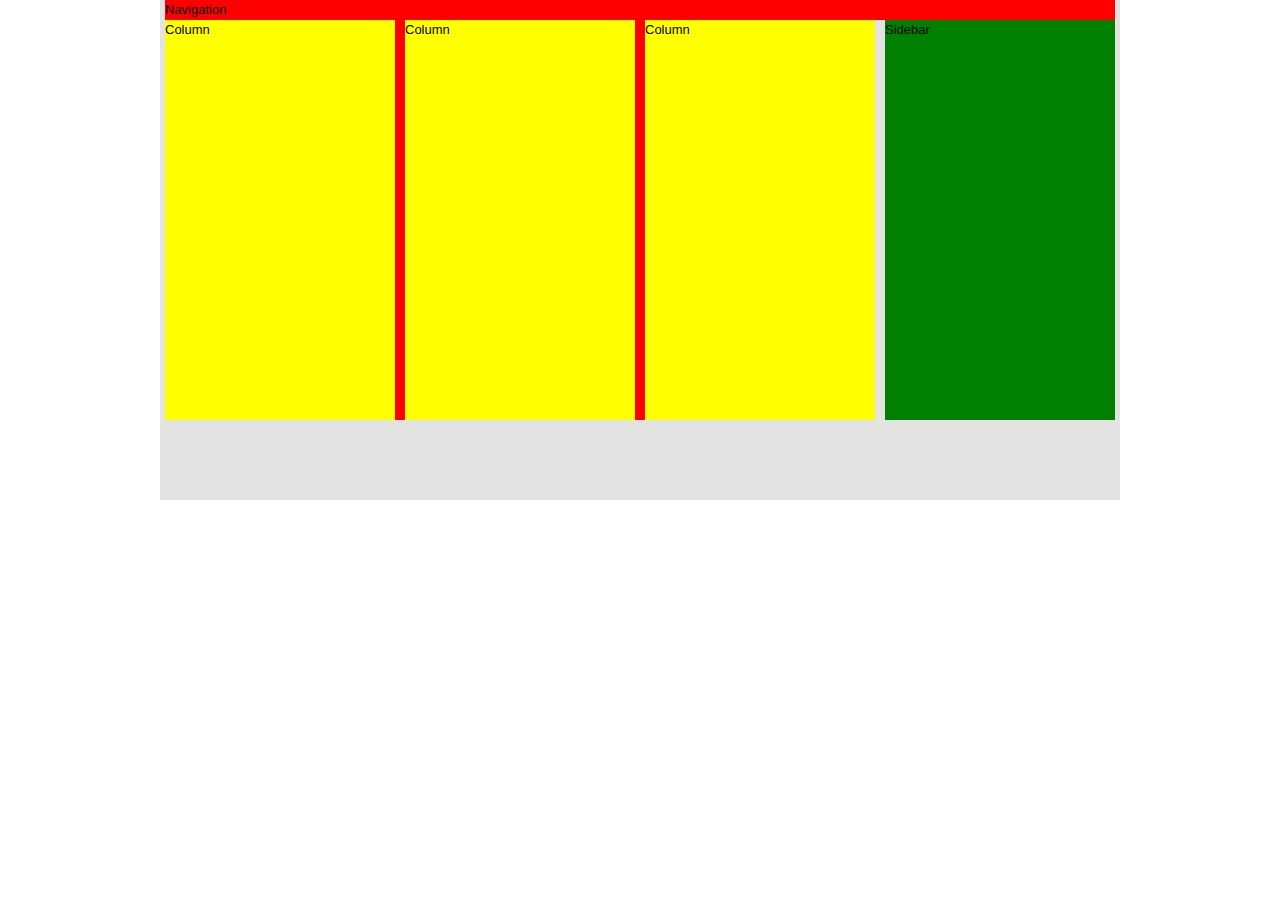
<file: WebDesignToHTMLCSS/960.html>
﻿<!DOCTYPE html>
<html xmlns="http://www.w3.org/1999/xhtml">
<head>
    <title></title>

    <style>
        .container_24 {
            background: #e3e3e3;
            overflow: hidden;
        }        
        #nav {
            background: red;
        }
        #main {
            height: 500px;
        }   
        #sidebar {
            background: green;
        }
        #primary {
            background: red;
        }
        .grid_6 { background: yellow;height: 400px;}
    </style>

    <link rel="stylesheet" type="text/css" href="css/reset.css">
    <link rel="stylesheet" type="text/css" href="css/960_24_col.css">
    <link rel="stylesheet" type="text/css" href="css/text.css">
</head>
<body>
<div class="container_24">
    <div id="nav" class="grid_24">Navigation</div>
    <div id="main">
        <div id="primary" class="grid_18">
            <div class="grid_6 alpha">Column</div>
            <div class="grid_6">Column</div>
            <div class="grid_6 omega">Column</div>
        </div>
        <div id="sidebar" class="grid_6">Sidebar</div>
    </div>
</div>
</body>
</html>
</file>
<file: WebDesignToHTMLCSS/css/960_24_col.css>
/*
  960 Grid System ~ Core CSS.
  Learn more ~ http://960.gs/

  Licensed under GPL and MIT.
*/

/*
  Forces backgrounds to span full width,
  even if there is horizontal scrolling.
  Increase this if your layout is wider.

  Note: IE6 works fine without this fix.
*/

body {
  min-width: 960px;
}

/* `Container
----------------------------------------------------------------------------------------------------*/

.container_24 {
  margin-left: auto;
  margin-right: auto;
  width: 960px;
}

/* `Grid >> Global
----------------------------------------------------------------------------------------------------*/

.grid_1,
.grid_2,
.grid_3,
.grid_4,
.grid_5,
.grid_6,
.grid_7,
.grid_8,
.grid_9,
.grid_10,
.grid_11,
.grid_12,
.grid_13,
.grid_14,
.grid_15,
.grid_16,
.grid_17,
.grid_18,
.grid_19,
.grid_20,
.grid_21,
.grid_22,
.grid_23,
.grid_24 {
  display: inline;
  float: left;
  margin-left: 5px;
  margin-right: 5px;
}

.push_1, .pull_1,
.push_2, .pull_2,
.push_3, .pull_3,
.push_4, .pull_4,
.push_5, .pull_5,
.push_6, .pull_6,
.push_7, .pull_7,
.push_8, .pull_8,
.push_9, .pull_9,
.push_10, .pull_10,
.push_11, .pull_11,
.push_12, .pull_12,
.push_13, .pull_13,
.push_14, .pull_14,
.push_15, .pull_15,
.push_16, .pull_16,
.push_17, .pull_17,
.push_18, .pull_18,
.push_19, .pull_19,
.push_20, .pull_20,
.push_21, .pull_21,
.push_22, .pull_22,
.push_23, .pull_23 {
  position: relative;
}

/* `Grid >> Children (Alpha ~ First, Omega ~ Last)
----------------------------------------------------------------------------------------------------*/

.alpha {
  margin-left: 0;
}

.omega {
  margin-right: 0;
}

/* `Grid >> 24 Columns
----------------------------------------------------------------------------------------------------*/

.container_24 .grid_1 {
  width: 30px;
}

.container_24 .grid_2 {
  width: 70px;
}

.container_24 .grid_3 {
  width: 110px;
}

.container_24 .grid_4 {
  width: 150px;
}

.container_24 .grid_5 {
  width: 190px;
}

.container_24 .grid_6 {
  width: 230px;
}

.container_24 .grid_7 {
  width: 270px;
}

.container_24 .grid_8 {
  width: 310px;
}

.container_24 .grid_9 {
  width: 350px;
}

.container_24 .grid_10 {
  width: 390px;
}

.container_24 .grid_11 {
  width: 430px;
}

.container_24 .grid_12 {
  width: 470px;
}

.container_24 .grid_13 {
  width: 510px;
}

.container_24 .grid_14 {
  width: 550px;
}

.container_24 .grid_15 {
  width: 590px;
}

.container_24 .grid_16 {
  width: 630px;
}

.container_24 .grid_17 {
  width: 670px;
}

.container_24 .grid_18 {
  width: 710px;
}

.container_24 .grid_19 {
  width: 750px;
}

.container_24 .grid_20 {
  width: 790px;
}

.container_24 .grid_21 {
  width: 830px;
}

.container_24 .grid_22 {
  width: 870px;
}

.container_24 .grid_23 {
  width: 910px;
}

.container_24 .grid_24 {
  width: 950px;
}

/* `Prefix Extra Space >> 24 Columns
----------------------------------------------------------------------------------------------------*/

.container_24 .prefix_1 {
  padding-left: 40px;
}

.container_24 .prefix_2 {
  padding-left: 80px;
}

.container_24 .prefix_3 {
  padding-left: 120px;
}

.container_24 .prefix_4 {
  padding-left: 160px;
}

.container_24 .prefix_5 {
  padding-left: 200px;
}

.container_24 .prefix_6 {
  padding-left: 240px;
}

.container_24 .prefix_7 {
  padding-left: 280px;
}

.container_24 .prefix_8 {
  padding-left: 320px;
}

.container_24 .prefix_9 {
  padding-left: 360px;
}

.container_24 .prefix_10 {
  padding-left: 400px;
}

.container_24 .prefix_11 {
  padding-left: 440px;
}

.container_24 .prefix_12 {
  padding-left: 480px;
}

.container_24 .prefix_13 {
  padding-left: 520px;
}

.container_24 .prefix_14 {
  padding-left: 560px;
}

.container_24 .prefix_15 {
  padding-left: 600px;
}

.container_24 .prefix_16 {
  padding-left: 640px;
}

.container_24 .prefix_17 {
  padding-left: 680px;
}

.container_24 .prefix_18 {
  padding-left: 720px;
}

.container_24 .prefix_19 {
  padding-left: 760px;
}

.container_24 .prefix_20 {
  padding-left: 800px;
}

.container_24 .prefix_21 {
  padding-left: 840px;
}

.container_24 .prefix_22 {
  padding-left: 880px;
}

.container_24 .prefix_23 {
  padding-left: 920px;
}

/* `Suffix Extra Space >> 24 Columns
----------------------------------------------------------------------------------------------------*/

.container_24 .suffix_1 {
  padding-right: 40px;
}

.container_24 .suffix_2 {
  padding-right: 80px;
}

.container_24 .suffix_3 {
  padding-right: 120px;
}

.container_24 .suffix_4 {
  padding-right: 160px;
}

.container_24 .suffix_5 {
  padding-right: 200px;
}

.container_24 .suffix_6 {
  padding-right: 240px;
}

.container_24 .suffix_7 {
  padding-right: 280px;
}

.container_24 .suffix_8 {
  padding-right: 320px;
}

.container_24 .suffix_9 {
  padding-right: 360px;
}

.container_24 .suffix_10 {
  padding-right: 400px;
}

.container_24 .suffix_11 {
  padding-right: 440px;
}

.container_24 .suffix_12 {
  padding-right: 480px;
}

.container_24 .suffix_13 {
  padding-right: 520px;
}

.container_24 .suffix_14 {
  padding-right: 560px;
}

.container_24 .suffix_15 {
  padding-right: 600px;
}

.container_24 .suffix_16 {
  padding-right: 640px;
}

.container_24 .suffix_17 {
  padding-right: 680px;
}

.container_24 .suffix_18 {
  padding-right: 720px;
}

.container_24 .suffix_19 {
  padding-right: 760px;
}

.container_24 .suffix_20 {
  padding-right: 800px;
}

.container_24 .suffix_21 {
  padding-right: 840px;
}

.container_24 .suffix_22 {
  padding-right: 880px;
}

.container_24 .suffix_23 {
  padding-right: 920px;
}

/* `Push Space >> 24 Columns
----------------------------------------------------------------------------------------------------*/

.container_24 .push_1 {
  left: 40px;
}

.container_24 .push_2 {
  left: 80px;
}

.container_24 .push_3 {
  left: 120px;
}

.container_24 .push_4 {
  left: 160px;
}

.container_24 .push_5 {
  left: 200px;
}

.container_24 .push_6 {
  left: 240px;
}

.container_24 .push_7 {
  left: 280px;
}

.container_24 .push_8 {
  left: 320px;
}

.container_24 .push_9 {
  left: 360px;
}

.container_24 .push_10 {
  left: 400px;
}

.container_24 .push_11 {
  left: 440px;
}

.container_24 .push_12 {
  left: 480px;
}

.container_24 .push_13 {
  left: 520px;
}

.container_24 .push_14 {
  left: 560px;
}

.container_24 .push_15 {
  left: 600px;
}

.container_24 .push_16 {
  left: 640px;
}

.container_24 .push_17 {
  left: 680px;
}

.container_24 .push_18 {
  left: 720px;
}

.container_24 .push_19 {
  left: 760px;
}

.container_24 .push_20 {
  left: 800px;
}

.container_24 .push_21 {
  left: 840px;
}

.container_24 .push_22 {
  left: 880px;
}

.container_24 .push_23 {
  left: 920px;
}

/* `Pull Space >> 24 Columns
----------------------------------------------------------------------------------------------------*/

.container_24 .pull_1 {
  left: -40px;
}

.container_24 .pull_2 {
  left: -80px;
}

.container_24 .pull_3 {
  left: -120px;
}

.container_24 .pull_4 {
  left: -160px;
}

.container_24 .pull_5 {
  left: -200px;
}

.container_24 .pull_6 {
  left: -240px;
}

.container_24 .pull_7 {
  left: -280px;
}

.container_24 .pull_8 {
  left: -320px;
}

.container_24 .pull_9 {
  left: -360px;
}

.container_24 .pull_10 {
  left: -400px;
}

.container_24 .pull_11 {
  left: -440px;
}

.container_24 .pull_12 {
  left: -480px;
}

.container_24 .pull_13 {
  left: -520px;
}

.container_24 .pull_14 {
  left: -560px;
}

.container_24 .pull_15 {
  left: -600px;
}

.container_24 .pull_16 {
  left: -640px;
}

.container_24 .pull_17 {
  left: -680px;
}

.container_24 .pull_18 {
  left: -720px;
}

.container_24 .pull_19 {
  left: -760px;
}

.container_24 .pull_20 {
  left: -800px;
}

.container_24 .pull_21 {
  left: -840px;
}

.container_24 .pull_22 {
  left: -880px;
}

.container_24 .pull_23 {
  left: -920px;
}

/* `Clear Floated Elements
----------------------------------------------------------------------------------------------------*/

/* http://sonspring.com/journal/clearing-floats */

.clear {
  clear: both;
  display: block;
  overflow: hidden;
  visibility: hidden;
  width: 0;
  height: 0;
}

/* http://www.yuiblog.com/blog/2010/09/27/clearfix-reloaded-overflowhidden-demystified */

.clearfix:before,
.clearfix:after,
.container_24:before,
.container_24:after {
  content: '.';
  display: block;
  overflow: hidden;
  visibility: hidden;
  font-size: 0;
  line-height: 0;
  width: 0;
  height: 0;
}

.clearfix:after,
.container_24:after {
  clear: both;
}

/*
  The following zoom:1 rule is specifically for IE6 + IE7.
  Move to separate stylesheet if invalid CSS is a problem.
*/

.clearfix,
.container_24 {
  zoom: 1;
}
</file>
<file: WebDesignToHTMLCSS/css/text.css>
/*
  960 Grid System ~ Text CSS.
  Learn more ~ http://960.gs/

  Licensed under GPL and MIT.
*/

/* `Basic HTML
----------------------------------------------------------------------------------------------------*/

body {
  font: 13px/1.5 "Helvetica Neue", Arial, "Liberation Sans", FreeSans, sans-serif;
}

pre,
code {
  font-family: "DejaVu Sans Mono", Menlo, Consolas, monospace;
}

hr {
  border: 0 solid #ccc;
  border-top-width: 1px;
  clear: both;
  height: 0;
}

/* `Headings
----------------------------------------------------------------------------------------------------*/

h1 {
  font-size: 25px;
}

h2 {
  font-size: 23px;
}

h3 {
  font-size: 21px;
}

h4 {
  font-size: 19px;
}

h5 {
  font-size: 17px;
}

h6 {
  font-size: 15px;
}

/* `Spacing
----------------------------------------------------------------------------------------------------*/

ol {
  list-style: decimal;
}

ul {
  list-style: disc;
}

li {
  margin-left: 30px;
}

p,
dl,
hr,
h1,
h2,
h3,
h4,
h5,
h6,
ol,
ul,
pre,
table,
address,
fieldset,
figure {
  margin-bottom: 20px;
}
</file>
